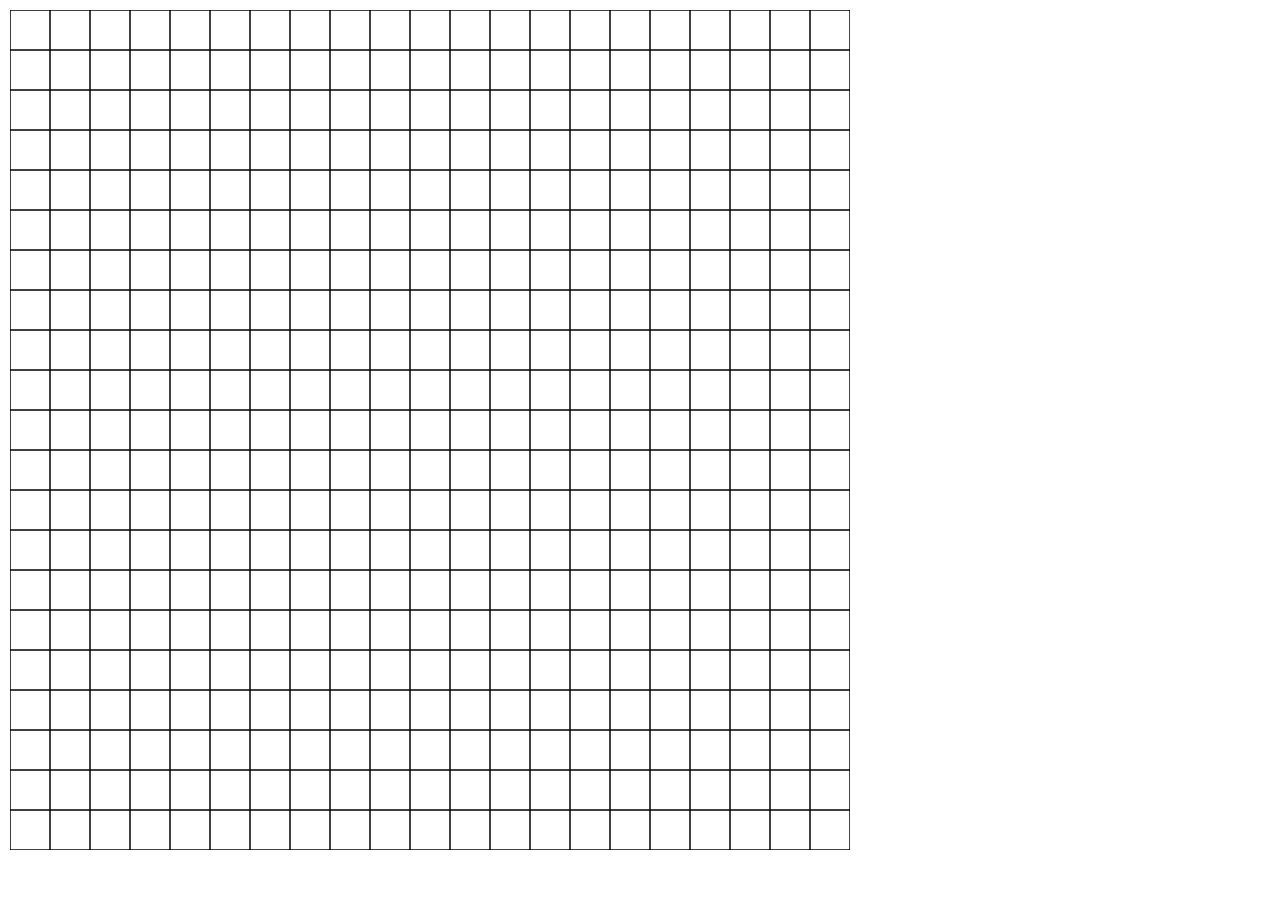
<file: gomoku_test.html>
<!DOCTYPE html>
<html xmlns="http://www.w3.org/1999/xhtml">
<head>
    <meta http-equiv="Content-Type" content="text/html; charset=utf-8" />
    <title></title>
	<style type="text/css">
		body{
			margin: 10px;
		}
	</style>
	<script type="text/javascript"> 
	//Javascript

	var canvas;
	var context;
	var isBlack = true;  //True if it is black's turn
						 //False if it is white's turn
	var isEnd = false;   //Check if this game end or not

	var img_b = new Image();  //The picture of black chess
	img_b.src = "b.png";
	var img_w = new Image();  //The picture of white chess
	img_w.src = "w.png";

	var chessData = new Array(20);  //Use 2D array to store the information of the chess board
									//0 if no chess is on it
									//1 if black chess is on it
									//2 is white chess is on it
	for (var x = 0; x < 20; x++){
		chessData[x] = new Array(20);
		for(var y = 0; y < 20; y++){
			chessData[x][y] = 0;
		}
	}

	//initialize the board
	function drawRect(){
		canvas = document.getElementById("canvas");
        context = canvas.getContext("2d");
		//draw lines
		for (var i = 0; i <= 840; i += 40){
			context.beginPath();
			context.moveTo(0, i);
			context.lineTo(840, i);
			context.closePath();
			context.stroke();
			
			context.beginPath();
			context.moveTo(i, 0);
			context.lineTo(i, 840);
			context.closePath();
			context.stroke();
		}
	}	

	//mouse on-click
	function action(a){
		var x = parseInt((a.clientX - 20) / 40);  //Calculate the clicked area. 
		var y = parseInt((a.clientY - 20) / 40);  //If it clicks(65, 65), then it is (1, 1);
		//check whether the game ends or not
		if (isEnd == true){
			alert("Game ends. Please refrash the page to play again.");
			return;
		}
		//check whether the place is valid or not
		if (chessData[x][y] != 0){
			alert("This palce has been occupied. Please choose another place");
			return;
		}
		if (isBlack){
			isBlack = false;
			drawChess(1, x, y);
		}
		else {
			isBlack= true;
			drawChess(2, x, y);
		}
	}

	//Draw Chess
	function drawChess(chess, x, y){
		if (x >= 0 && x <20 && y >= 0 && y < 20){
			if (chess == 1) {
				context.drawImage(img_b, x * 40 + 20, y * 40 + 20);  //draw black chess
				chessData[x][y] = 1;
				judge(x, y, chess);
			}
			else {
				context.drawImage(img_w, x * 40 + 20, y * 40 + 20);  //draw white chess
				chessData[x][y] = 2;
				judge(x, y, chess);
			}
		}
	}

	//check win
	function judge(x, y, chess) {
		var count1 = 0;
		var count2 = 0;
		var count3 = 0;
		var count4 = 0;

		//left and right
		for (var i = x; i >= 0; i--) {
			if (chessData[i][y] != chess) {
				break;
			}
			count1++;
		}
		for (var i = x + 1; i < 20; i++) {
			if (chessData[i][y] != chess) {
				break;
			}
			count1++;
		}
		//top and down
		for (var i = y; i >= 0; i--) {
			if (chessData[x][i] != chess) {
				break;
			}
			count2++;
		}
		for (var i = y + 1; i < 20; i++) {
			if (chessData[x][i] != chess) {
				break;
			}
			count2++;
		}
		//left top to right down
		for (var i = x, j = y; i >= 0, j >= 0; i--, j--) {
			if (chessData[i][j] != chess) {
				break;
			}
			count3++;
		}
		for (var i = x + 1, j = y + 1; i < 20, j < 20; i++, j++) {
			if (chessData[i][j] != chess) {
				break;
			}
			count3++;
		}
		//right top to left down
		for (var i = x, j = y; i >= 0, j < 20; i--, j++) {
			if (chessData[i][j] != chess) {
				break;
			}
			count4++;
		}
		for (var i = x + 1, j = y - 1; i < 20, j >= 0; i++, j--) {
			if (chessData[i][j] != chess) {
				break;
			}
			count4++;
		}

		if (count1 >= 5 || count2 >= 5 || count3 >= 5 || count4 >= 5) {
			if (chess == 1) {
				alert("black wins!");
			}
			else {
				alert("white wins!");
			}
			isEnd = true;
		}
	}
	</script>
</head>
<body onload="drawRect()">
    <div>
        <canvas width="840" id="canvas" onclick="action(event)" height="840">Your browser dose not support HTML5 canvas. Please use google chrome to open it.
        </canvas>
    </div>
</body>
</html>
</file>
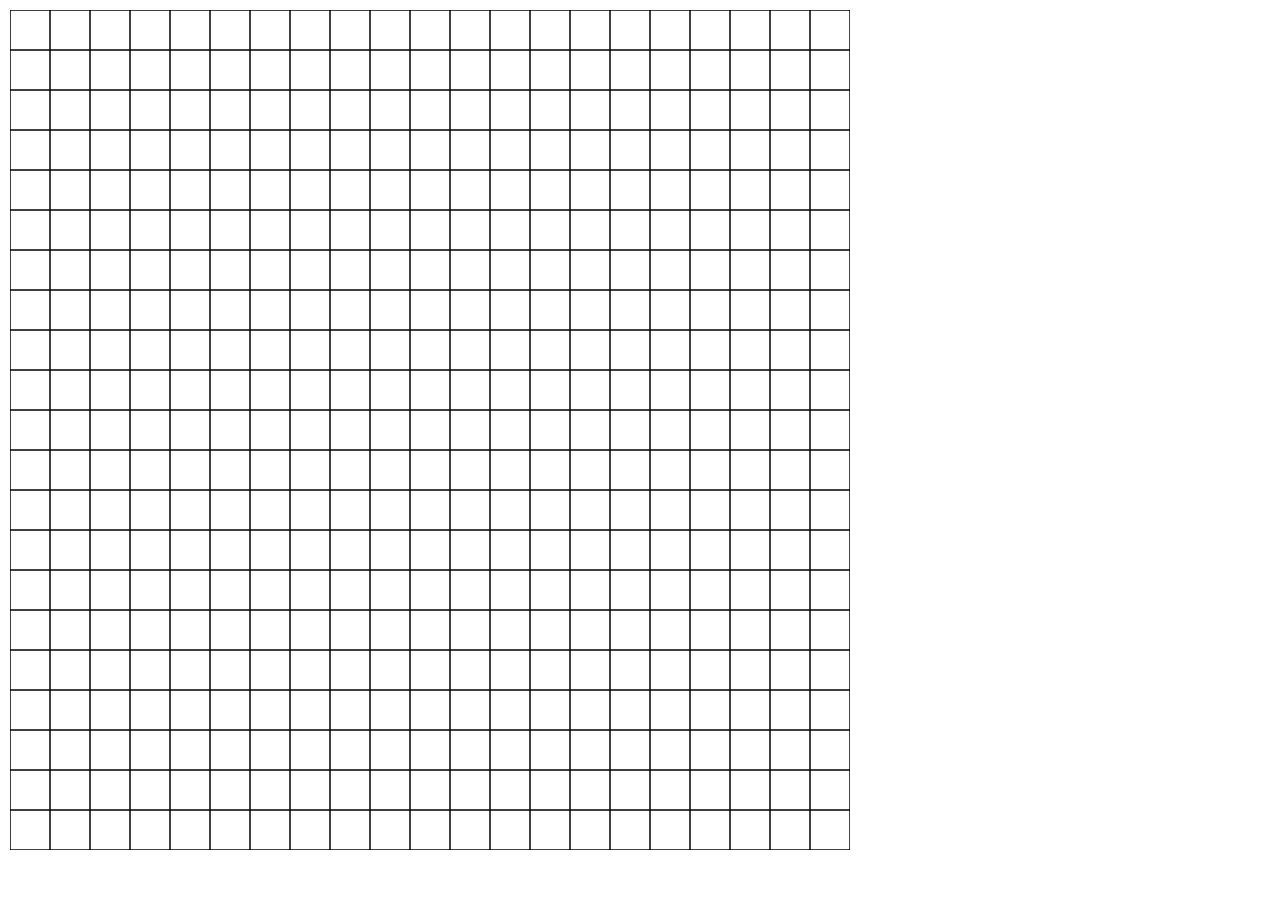
<file: Gomoku/gomoku_test.html>
<!DOCTYPE html>
<html xmlns="http://www.w3.org/1999/xhtml">
<head>
    <meta http-equiv="Content-Type" content="text/html; charset=utf-8" />
    <title></title>
	<style type="text/css">
		body{
			margin: 10px;
		}
	</style>
	<script type="text/javascript"> 
	//Javascript

	var canvas;
	var context;
	var isBlack = true;  //True if it is black's turn
						 //False if it is white's turn
	var isEnd = false;   //Check if this game end or not

	var img_b = new Image();  //The picture of black chess
	img_b.src = "b.png";
	var img_w = new Image();  //The picture of white chess
	img_w.src = "w.png";

	var chessData = new Array(20);  //Use 2D array to store the information of the chess board
									//0 if no chess is on it
									//1 if black chess is on it
									//2 is white chess is on it
	for (var x = 0; x < 20; x++){
		chessData[x] = new Array(20);
		for(var y = 0; y < 20; y++){
			chessData[x][y] = 0;
		}
	}

	//initialize the board
	function drawRect(){
		canvas = document.getElementById("canvas");
        context = canvas.getContext("2d");
		//draw lines
		for (var i = 0; i <= 840; i += 40){
			context.beginPath();
			context.moveTo(0, i);
			context.lineTo(840, i);
			context.closePath();
			context.stroke();
			
			context.beginPath();
			context.moveTo(i, 0);
			context.lineTo(i, 840);
			context.closePath();
			context.stroke();
		}
	}	

	//mouse on-click
	function action(a){
		var x = parseInt((a.clientX - 20) / 40);  //Calculate the clicked area. 
		var y = parseInt((a.clientY - 20) / 40);  //If it clicks(65, 65), then it is (1, 1);
		//check whether the game ends or not
		if (isEnd == true){
			alert("Game ends. Please refrash the page to play again.");
			return;
		}
		//check whether the place is valid or not
		if (chessData[x][y] != 0){
			alert("This palce has been occupied. Please choose another place");
			return;
		}
		if (isBlack){
			isBlack = false;
			drawChess(1, x, y);
		}
		else {
			isBlack= true;
			drawChess(2, x, y);
		}
	}

	//Draw Chess
	function drawChess(chess, x, y){
		if (x >= 0 && x <20 && y >= 0 && y < 20){
			if (chess == 1) {
				context.drawImage(img_b, x * 40 + 20, y * 40 + 20);  //draw black chess
				chessData[x][y] = 1;
				judge(x, y, chess);
			}
			else {
				context.drawImage(img_w, x * 40 + 20, y * 40 + 20);  //draw white chess
				chessData[x][y] = 2;
				judge(x, y, chess);
			}
		}
	}

	//check win
	function judge(x, y, chess) {
		var count1 = 0;
		var count2 = 0;
		var count3 = 0;
		var count4 = 0;

		//left and right
		for (var i = x; i >= 0; i--) {
			if (chessData[i][y] != chess) {
				break;
			}
			count1++;
		}
		for (var i = x + 1; i < 20; i++) {
			if (chessData[i][y] != chess) {
				break;
			}
			count1++;
		}
		//top and down
		for (var i = y; i >= 0; i--) {
			if (chessData[x][i] != chess) {
				break;
			}
			count2++;
		}
		for (var i = y + 1; i < 20; i++) {
			if (chessData[x][i] != chess) {
				break;
			}
			count2++;
		}
		//left top to right down
		for (var i = x, j = y; i >= 0, j >= 0; i--, j--) {
			if (chessData[i][j] != chess) {
				break;
			}
			count3++;
		}
		for (var i = x + 1, j = y + 1; i < 20, j < 20; i++, j++) {
			if (chessData[i][j] != chess) {
				break;
			}
			count3++;
		}
		//right top to left down
		for (var i = x, j = y; i >= 0, j < 20; i--, j++) {
			if (chessData[i][j] != chess) {
				break;
			}
			count4++;
		}
		for (var i = x + 1, j = y - 1; i < 20, j >= 0; i++, j--) {
			if (chessData[i][j] != chess) {
				break;
			}
			count4++;
		}

		if (count1 >= 5 || count2 >= 5 || count3 >= 5 || count4 >= 5) {
			if (chess == 1) {
				alert("black wins!");
			}
			else {
				alert("white wins!");
			}
			isEnd = true;
		}
	}
	</script>
</head>
<body onload="drawRect()">
    <div>
        <canvas width="840" id="canvas" onclick="action(event)" height="840">你的浏览器不支持HTML5 canvas  ，请使用 google chrome 浏览器 打开.
        </canvas>
    </div>
</body>
</html>
</file>
